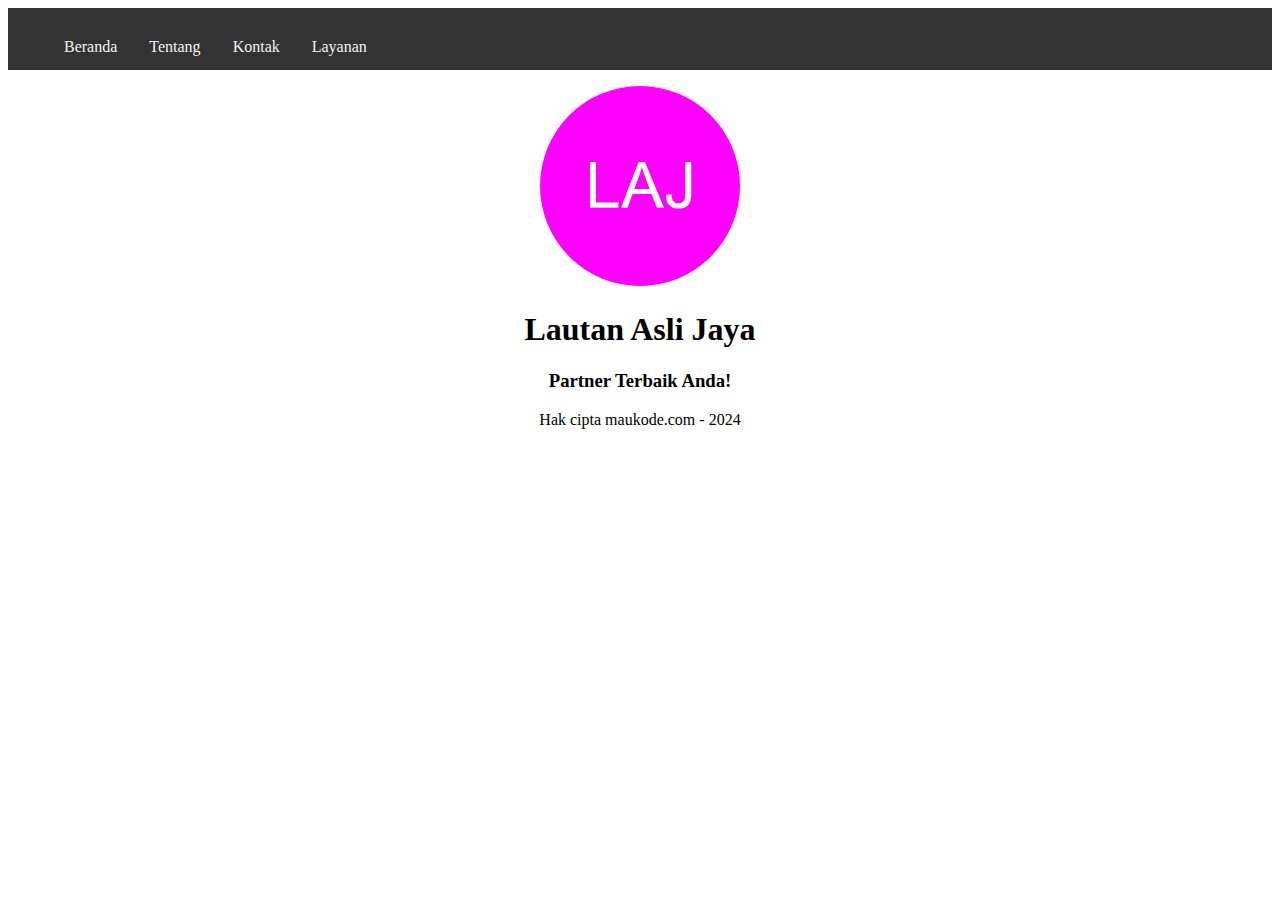
<file: index.html>
<!DOCTYPE html>
<html lang="id">
<head>
    <meta charset="UTF-8">
    <meta name="viewport" content="width=device-width, initial-scale=1.0">
    <link rel="stylesheet" href="style.css">
    <title>Beranda | Lautan Asli Jaya</title>
</head>
<body>
    <nav class="topnav">
        <ul>
            <li>
                <a href="index.html">Beranda</a>
            </li>
            <li>
                <a href="tentang.html">Tentang</a>
            </li>
            <li>
                <a href="kontak.html">Kontak</a>
            </li>
            <li>
                <a href="layanan.html">Layanan</a>
            </li>
        </ul>
    </nav>
    <header>
        <figure>
            <img src="logo.jpg" />
        </figure>
        <h1>Lautan Asli Jaya</h1>
        <h3>Partner Terbaik Anda!</h3>
    </header>
    <footer>
        <p>Hak cipta maukode.com - 2024</p>
    </footer>
</body>
</html>
</file>
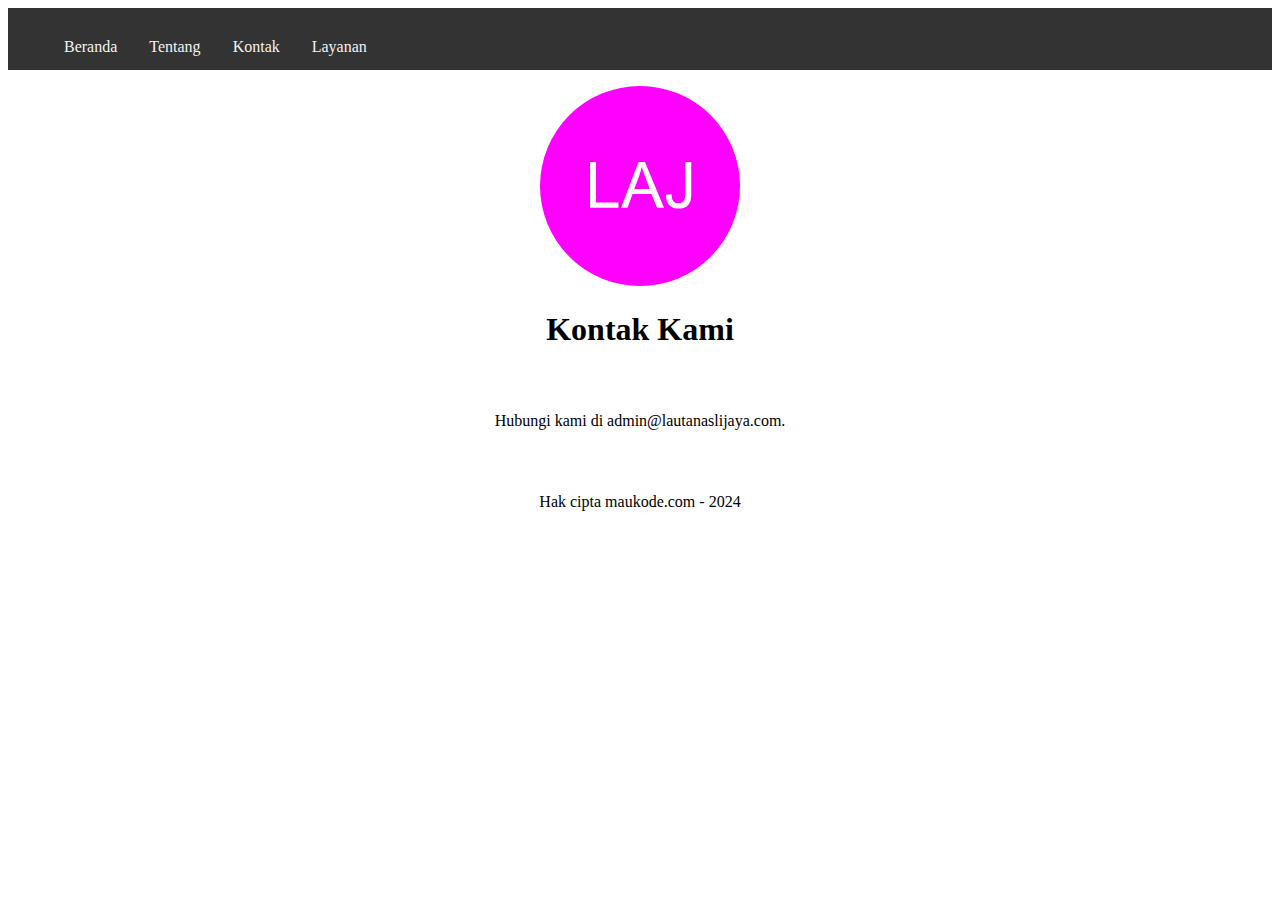
<file: kontak.html>
<!DOCTYPE html>
<html lang="id">
<head>
    <meta charset="UTF-8">
    <meta name="viewport" content="width=device-width, initial-scale=1.0">
    <link rel="stylesheet" href="style.css">
    <title>Beranda | Lautan Asli Jaya</title>
</head>
<body>
    <nav class="topnav">
        <ul>
            <li>
                <a href="index.html">Beranda</a>
            </li>
            <li>
                <a href="tentang.html">Tentang</a>
            </li>
            <li>
                <a href="kontak.html">Kontak</a>
            </li>
            <li>
                <a href="layanan.html">Layanan</a>
            </li>
        </ul>
    </nav>
    <header>
        <figure>
            <img src="logo.jpg" />
        </figure>
        <h1>Kontak Kami</h1>
    </header>

    <main>
        <section>
            <article>
                <p class="kontak">
                    Hubungi kami di admin@lautanaslijaya.com.
                </p>
            </article>
        </section>
    </main>

    <footer>
        <p>Hak cipta maukode.com - 2024</p>
    </footer>
</body>
</html>
</file>
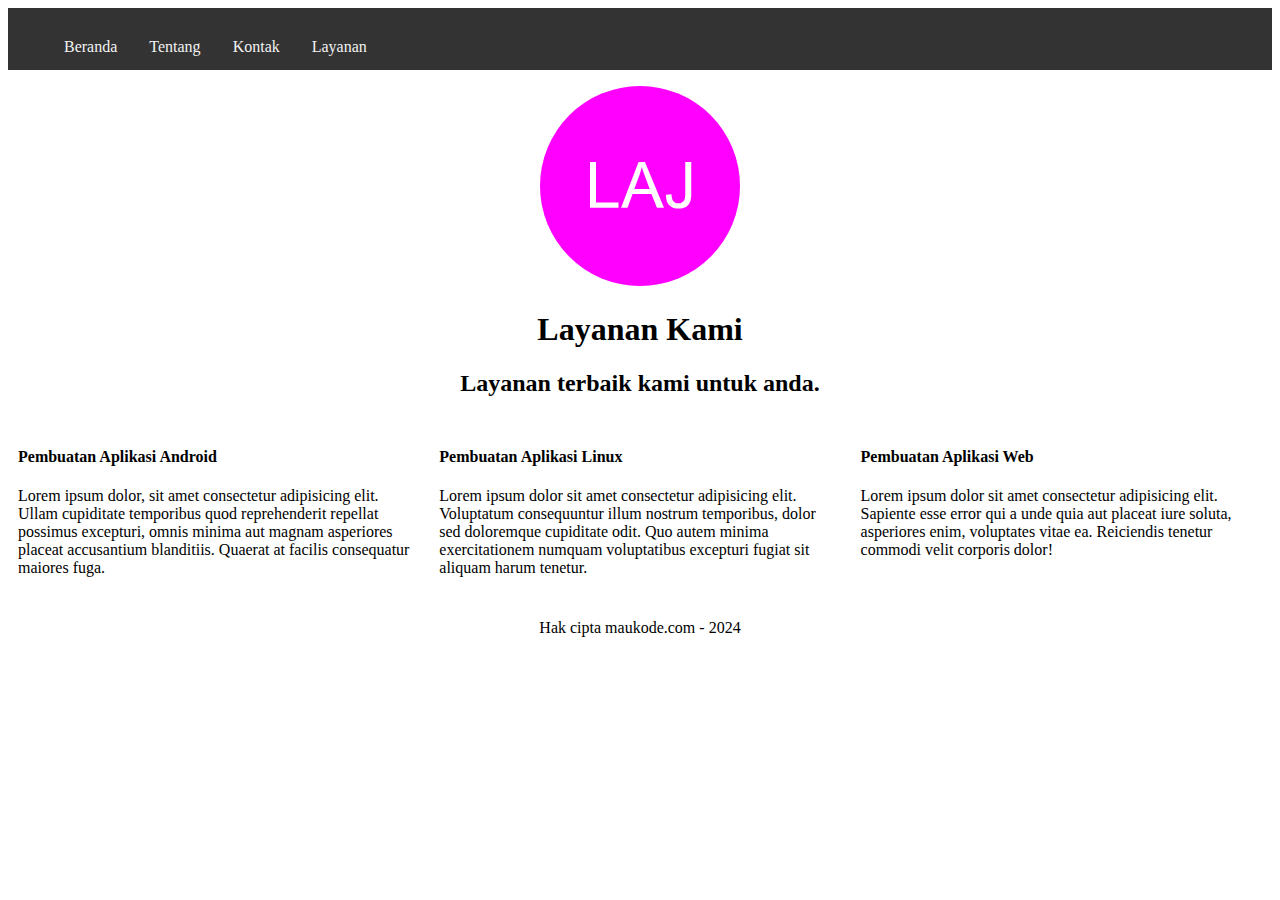
<file: layanan.html>
<!DOCTYPE html>
<html lang="id">
<head>
    <meta charset="UTF-8">
    <meta name="viewport" content="width=device-width, initial-scale=1.0">
    <link rel="stylesheet" href="style.css">
    <title>Beranda | Lautan Asli Jaya</title>
</head>
<body>
    <nav class="topnav">
        <ul>
            <li>
                <a href="index.html">Beranda</a>
            </li>
            <li>
                <a href="tentang.html">Tentang</a>
            </li>
            <li>
                <a href="kontak.html">Kontak</a>
            </li>
            <li>
                <a href="layanan.html">Layanan</a>
            </li>
        </ul>
    </nav>
    <header>
        <figure>
            <img src="logo.jpg" />
        </figure>
        <h1>Layanan Kami</h1>
    </header>

    <main>
        <header>
            <h2>
                Layanan terbaik kami untuk anda.
            </h2>
        </header>
        <section class="row">
            <article class="column">
                <h4>Pembuatan Aplikasi Android</h4>
                <p>Lorem ipsum dolor, sit amet consectetur adipisicing elit. Ullam cupiditate temporibus quod reprehenderit repellat possimus excepturi, omnis minima aut magnam asperiores placeat accusantium blanditiis. Quaerat at facilis consequatur maiores fuga.</p>          
            </article>

            <article class="column">
                <h4>Pembuatan Aplikasi Linux</h4>
                <p>Lorem ipsum dolor sit amet consectetur adipisicing elit. Voluptatum consequuntur illum nostrum temporibus, dolor sed doloremque cupiditate odit. Quo autem minima exercitationem numquam voluptatibus excepturi fugiat sit aliquam harum tenetur.</p>
            </article>

            <article class="column">
                <h4>Pembuatan Aplikasi Web</h4>
                <p>Lorem ipsum dolor sit amet consectetur adipisicing elit. Sapiente esse error qui a unde quia aut placeat iure soluta, asperiores enim, voluptates vitae ea. Reiciendis tenetur commodi velit corporis dolor!</p>
            </article>
        </section>
    </main>

    <footer>
        <p>Hak cipta maukode.com - 2024</p>
    </footer>
</body>
</html>
</file>
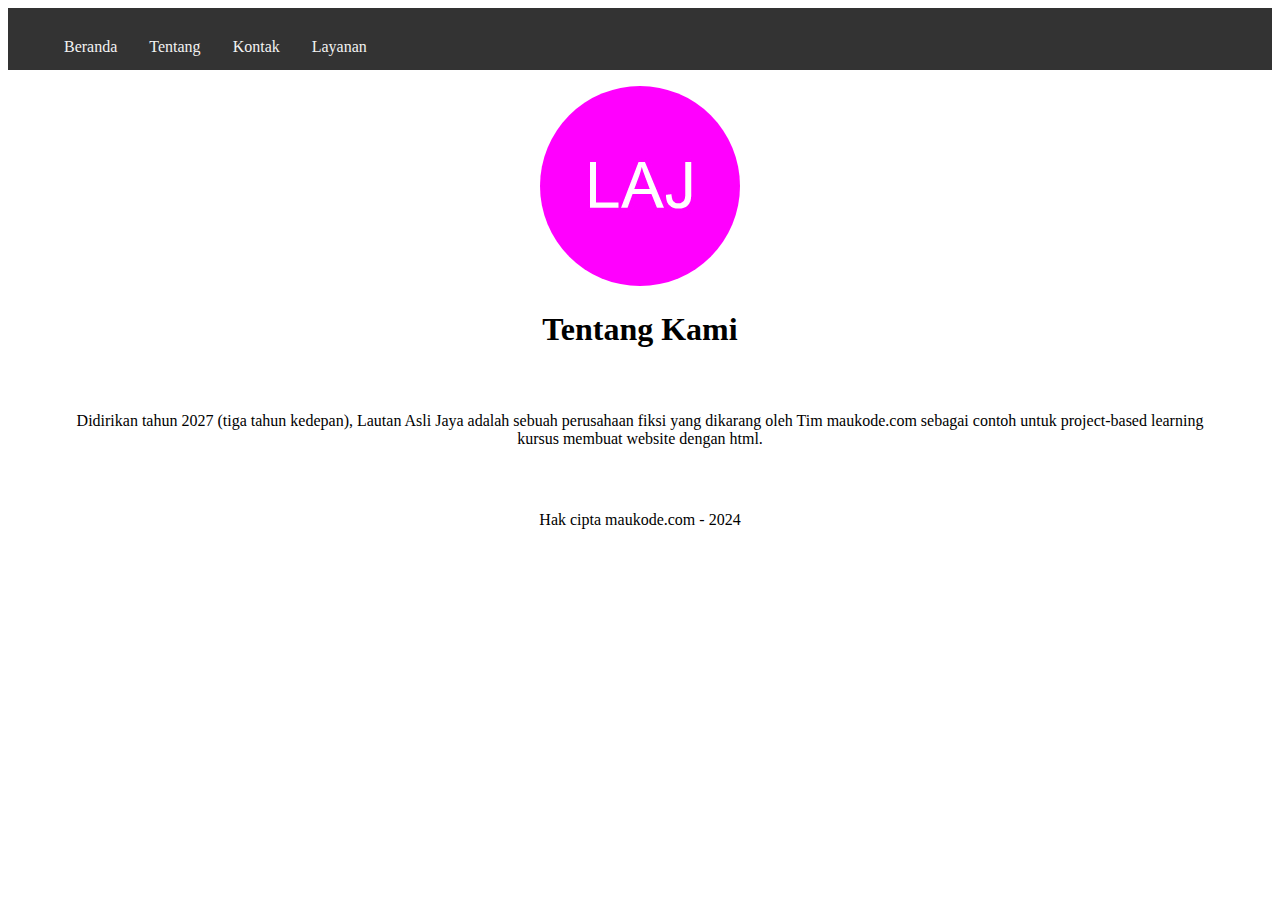
<file: tentang.html>
<!DOCTYPE html>
<html lang="id">
<head>
    <meta charset="UTF-8">
    <meta name="viewport" content="width=device-width, initial-scale=1.0">
    <link rel="stylesheet" href="style.css">
    <title>Beranda | Lautan Asli Jaya</title>
</head>
<body>
    <nav class="topnav">
        <ul>
            <li>
                <a href="index.html">Beranda</a>
            </li>
            <li>
                <a href="tentang.html">Tentang</a>
            </li>
            <li>
                <a href="kontak.html">Kontak</a>
            </li>
            <li>
                <a href="layanan.html">Layanan</a>
            </li>
        </ul>
    </nav>
    <header>
        <figure>
            <img src="logo.jpg" />
        </figure>
        <h1>Tentang Kami</h1>
    </header>

    <main>
        <section class="tentang">
            <article>
                <p>
                    Didirikan tahun 2027 (tiga tahun kedepan), Lautan Asli Jaya adalah sebuah perusahaan fiksi yang dikarang oleh Tim maukode.com sebagai contoh untuk project-based learning kursus membuat website dengan html.
                </p>
            </article>
        </section>
    </main>

    <footer>
        <p>Hak cipta maukode.com - 2024</p>
    </footer>
</body>
</html>
</file>
<file: style.css>
* {
    box-sizing: border-box;
}

.topnav {
    overflow: hidden;
    background-color: #333;
}

.topnav ul {
    text-align: center;
}

.topnav li {
    float: left;
    display: block;
    padding: 14px 16px;
}

.topnav a {
    text-decoration: none;
    color: #f2f2f2;

}

.topnav li:hover {
    background-color: #ddd;
}

.topnav a:hover {
    color: black;

}

img {
    border-radius: 50%;
}

header {
    text-align: center;
    margin-bottom: 5px;
}

.tentang {
    margin: 5%;
    text-align: center;
}

.kontak {
    margin: 5%;
    text-align: center;
}

/* Create three equal columns that floats next to each other */
.column {
    float: left;
    width: 33.33%;
    padding: 10px;
}

.row::after {
    content: "";
    display: table;
    clear: both;
}

@media screen and (max-width:600px) {
    .column {
        width: 100%;
    }
}

footer p {
    text-align: center;
}
</file>
